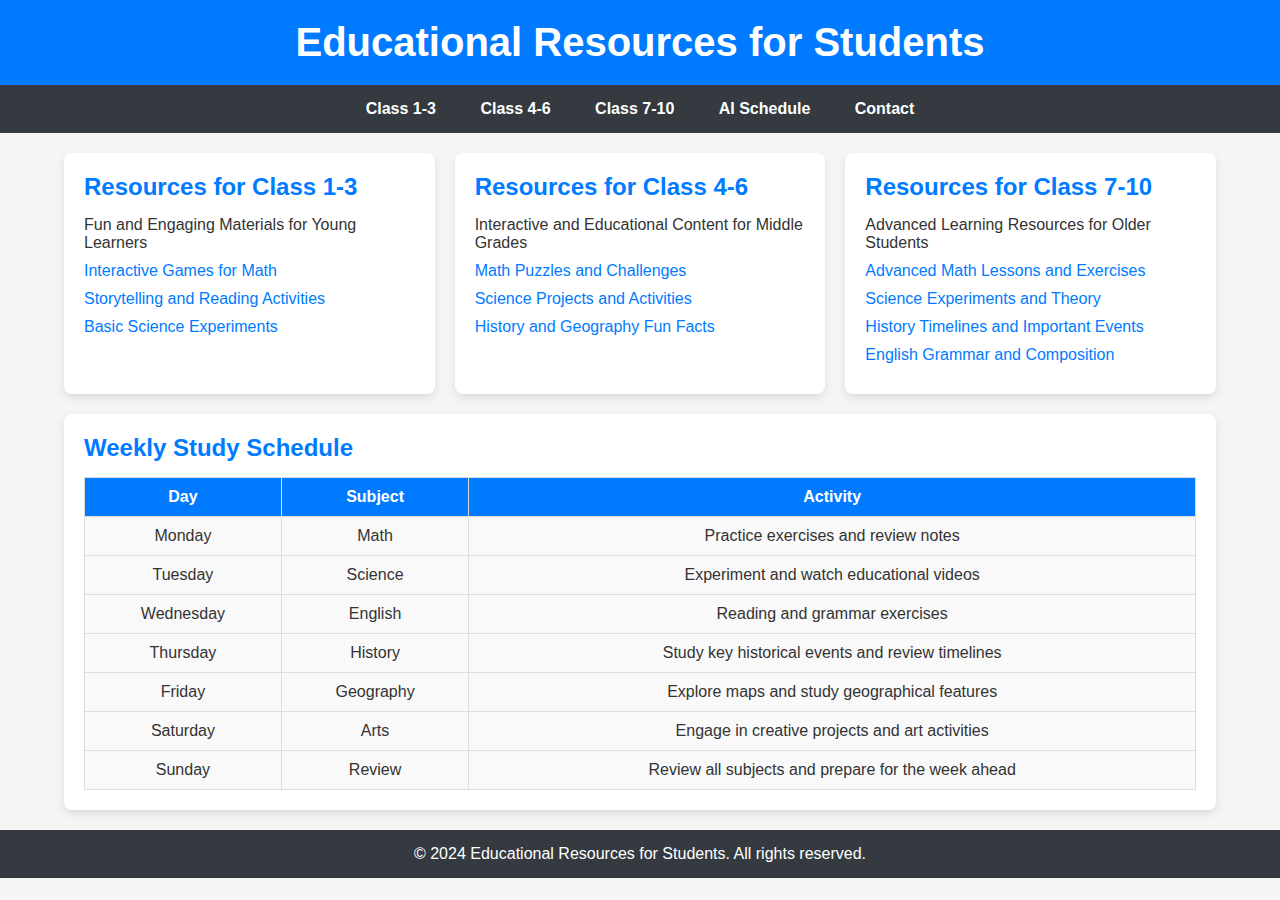
<file: study shedule/index.HTML>
<!DOCTYPE html>
<html lang="en">
<head>
    <meta charset="UTF-8">
    <meta name="viewport" content="width=device-width, initial-scale=1.0">
    <title>Educational Resources for Students</title>
    <link rel="stylesheet" href="styles.css">
</head>
<body>

    <header>
        <h1>Educational Resources for Students</h1>
    </header>

    <nav>
        <a href="#class1">Class 1-3</a>
        <a href="#class4">Class 4-6</a>
        <a href="#class7">Class 7-10</a>
        <a href="#schedule">AI Schedule</a>
        <a href="#contact">Contact</a>
    </nav>

    <div class="container">
        <div class="main-content">
            <!-- Class 1-3 Section -->
            <div id="class1" class="content-section">
                <h2>Resources for Class 1-3</h2>
                <p class="age-group">Fun and Engaging Materials for Young Learners</p>
                <ul>
                    <li><a href="class1.html">Interactive Games for Math</a></li>
                    <li><a href="class1.html#storytelling">Storytelling and Reading Activities</a></li>
                    <li><a href="class1.html#science">Basic Science Experiments</a></li>
                </ul>
            </div>

            <!-- Class 4-6 Section -->
            <div id="class4" class="content-section">
                <h2>Resources for Class 4-6</h2>
                <p class="age-group">Interactive and Educational Content for Middle Grades</p>
                <ul>
                    <li><a href="class4.html#math">Math Puzzles and Challenges</a></li>
                    <li><a href="class4.html#science">Science Projects and Activities</a></li>
                    <li><a href="class4.html#history">History and Geography Fun Facts</a></li>
                </ul>
            </div>

            <!-- Class 7-10 Section -->
            <div id="class7" class="content-section">
                <h2>Resources for Class 7-10</h2>
                <p class="age-group">Advanced Learning Resources for Older Students</p>
                <ul>
                    <li><a href="class7.html#math">Advanced Math Lessons and Exercises</a></li>
                    <li><a href="class7.html#science">Science Experiments and Theory</a></li>
                    <li><a href="class7.html#history">History Timelines and Important Events</a></li>
                    <li><a href="class7.html#english">English Grammar and Composition</a></li>
                </ul>
            </div>
        </div>

        <!-- AI Schedule Section -->
        <div id="schedule" class="schedule">
            <h2>Weekly Study Schedule</h2>
            <table>
                <thead>
                    <tr>
                        <th>Day</th>
                        <th>Subject</th>
                        <th>Activity</th>
                    </tr>
                </thead>
                <tbody>
                    <tr>
                        <td>Monday</td>
                        <td>Math</td>
                        <td>Practice exercises and review notes</td>
                    </tr>
                    <tr>
                        <td>Tuesday</td>
                        <td>Science</td>
                        <td>Experiment and watch educational videos</td>
                    </tr>
                    <tr>
                        <td>Wednesday</td>
                        <td>English</td>
                        <td>Reading and grammar exercises</td>
                    </tr>
                    <tr>
                        <td>Thursday</td>
                        <td>History</td>
                        <td>Study key historical events and review timelines</td>
                    </tr>
                    <tr>
                        <td>Friday</td>
                        <td>Geography</td>
                        <td>Explore maps and study geographical features</td>
                    </tr>
                    <tr>
                        <td>Saturday</td>
                        <td>Arts</td>
                        <td>Engage in creative projects and art activities</td>
                    </tr>
                    <tr>
                        <td>Sunday</td>
                        <td>Review</td>
                        <td>Review all subjects and prepare for the week ahead</td>
                    </tr>
                </tbody>
            </table>
        </div>
    </div>

    <footer>
        <p>&copy; 2024 Educational Resources for Students. All rights reserved.</p>
    </footer>

</body>
</html>
</file>
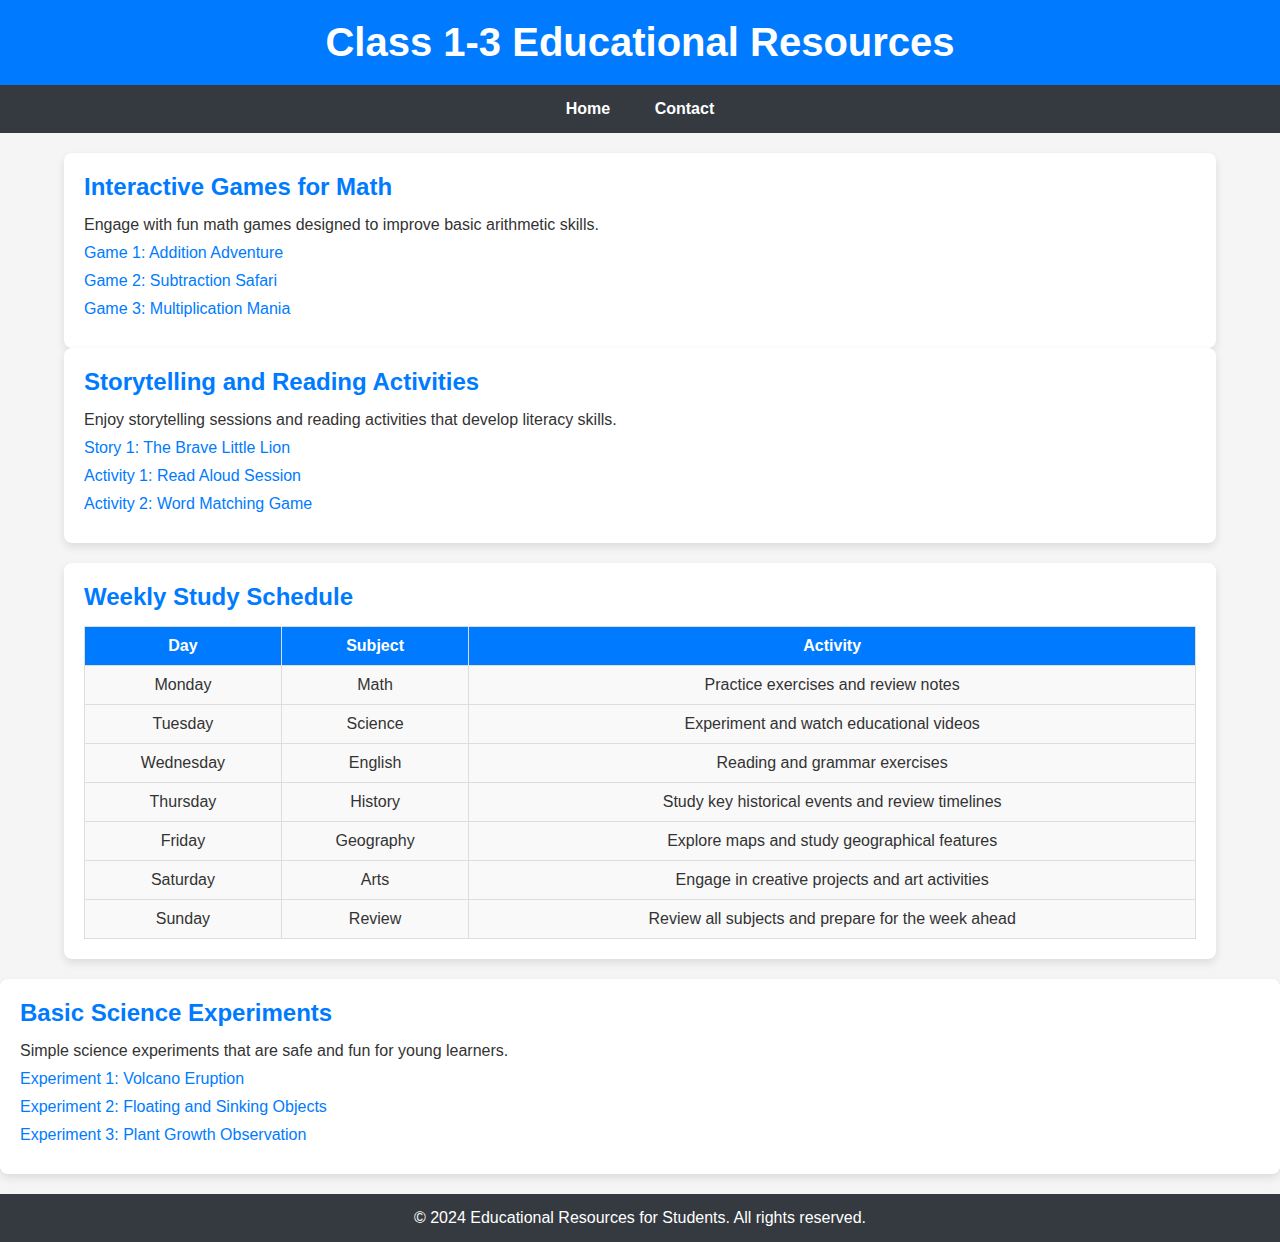
<file: study shedule/class1.html>
<!DOCTYPE html>
<html lang="en">
<head>
    <meta charset="UTF-8">
    <meta name="viewport" content="width=device-width, initial-scale=1.0">
    <title>Class 1-3 Resources</title>
    <link rel="stylesheet" href="styles.css">
</head>
<body>

    <header>
        <h1>Class 1-3 Educational Resources</h1>
    </header>

    <nav>
        <a href="index.html">Home</a>
        <a href="#contact">Contact</a>
    </nav>

    <div class="container">
        <div class="content-section">
            <h2 id="math">Interactive Games for Math</h2>
            <p>Engage with fun math games designed to improve basic arithmetic skills.</p>
            <ul>
                <li><a href="#">Game 1: Addition Adventure</a></li>
                <li><a href="#">Game 2: Subtraction Safari</a></li>
                <li><a href="#">Game 3: Multiplication Mania</a></li>
            </ul>
        </div>

        <div class="content-section">
            <h2 id="storytelling">Storytelling and Reading Activities</h2>
            <p>Enjoy storytelling sessions and reading activities that develop literacy skills.</p>
            <ul>
                <li><a href="#">Story 1: The Brave Little Lion</a></li>
                <li><a href="#">Activity 1: Read Aloud Session</a></li>
                <li><a href="#">Activity 2: Word Matching Game</a></li>
            </ul>
        </div>
  <!-- AI Schedule Section -->
        <div id="schedule" class="schedule">
            <h2>Weekly Study Schedule</h2>
            <table>
                <thead>
                    <tr>
                        <th>Day</th>
                        <th>Subject</th>
                        <th>Activity</th>
                    </tr>
                </thead>
                <tbody>
                    <tr>
                        <td>Monday</td>
                        <td>Math</td>
                        <td>Practice exercises and review notes</td>
                    </tr>
                    <tr>
                        <td>Tuesday</td>
                        <td>Science</td>
                        <td>Experiment and watch educational videos</td>
                    </tr>
                    <tr>
                        <td>Wednesday</td>
                        <td>English</td>
                        <td>Reading and grammar exercises</td>
                    </tr>
                    <tr>
                        <td>Thursday</td>
                        <td>History</td>
                        <td>Study key historical events and review timelines</td>
                    </tr>
                    <tr>
                        <td>Friday</td>
                        <td>Geography</td>
                        <td>Explore maps and study geographical features</td>
                    </tr>
                    <tr>
                        <td>Saturday</td>
                        <td>Arts</td>
                        <td>Engage in creative projects and art activities</td>
                    </tr>
                    <tr>
                        <td>Sunday</td>
                        <td>Review</td>
                        <td>Review all subjects and prepare for the week ahead</td>
                    </tr>
                </tbody>
            </table>
        </div>
    </div>

        <div class="content-section">
            <h2 id="science">Basic Science Experiments</h2>
            <p>Simple science experiments that are safe and fun for young learners.</p>
            <ul>
                <li><a href="#">Experiment 1: Volcano Eruption</a></li>
                <li><a href="#">Experiment 2: Floating and Sinking Objects</a></li>
                <li><a href="#">Experiment 3: Plant Growth Observation</a></li>
            </ul>
        </div>
    </div>

    <footer>
        <p>&copy; 2024 Educational Resources for Students. All rights reserved.</p>
    </footer>

</body>
</html>
</file>
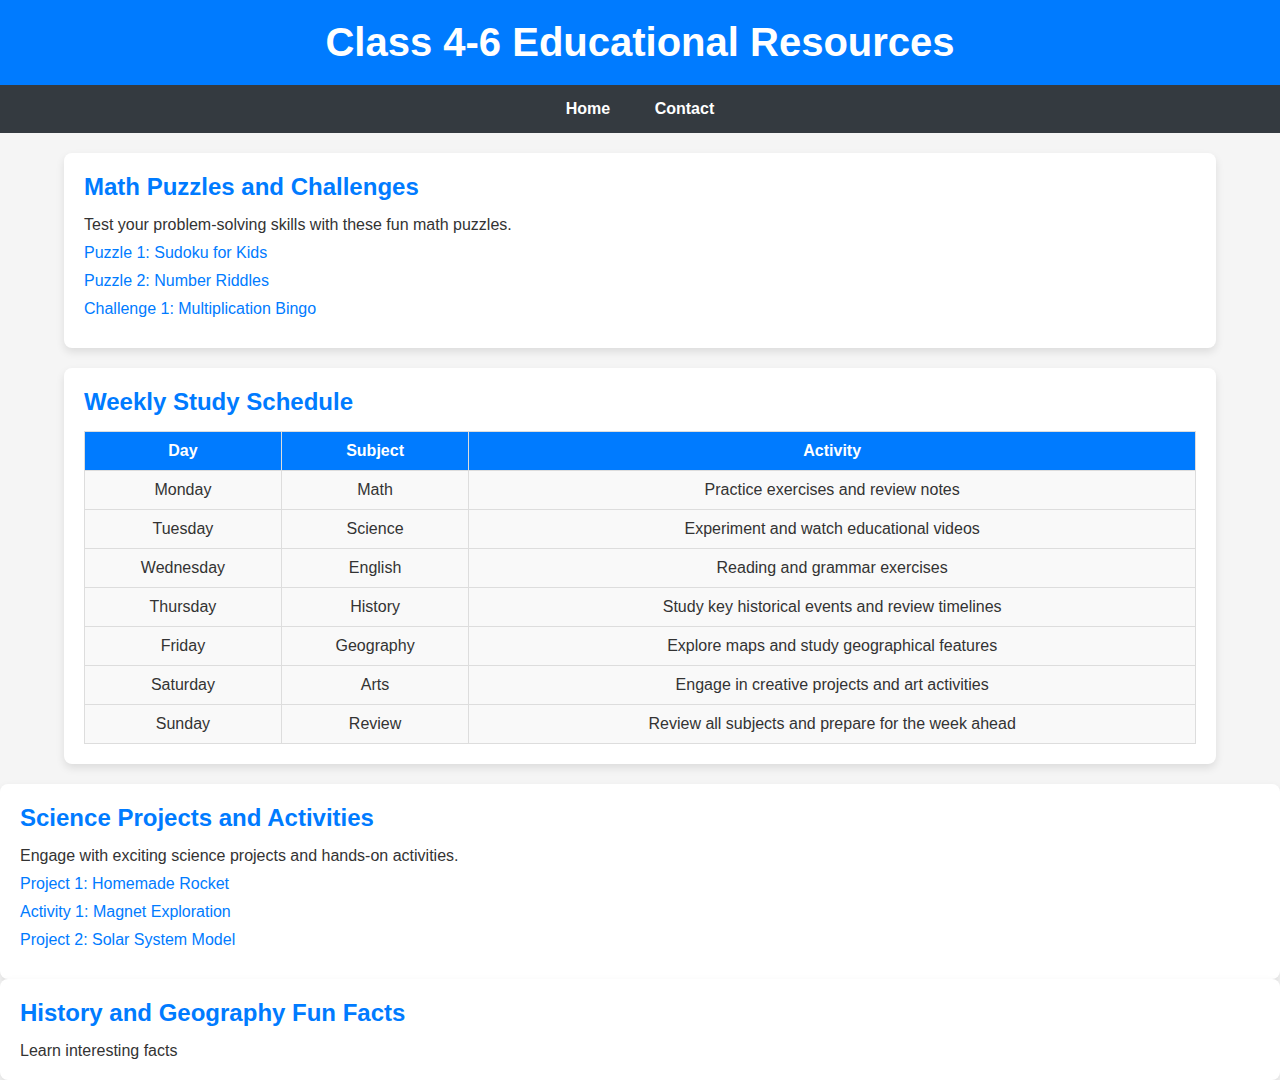
<file: study shedule/class4.html>
<!DOCTYPE html>
<html lang="en">
<head>
    <meta charset="UTF-8">
    <meta name="viewport" content="width=device-width, initial-scale=1.0">
    <title>Class 4-6 Resources</title>
    <link rel="stylesheet" href="styles.css">
</head>
<body>

    <header>
        <h1>Class 4-6 Educational Resources</h1>
    </header>

    <nav>
        <a href="index.html">Home</a>
        <a href="#contact">Contact</a>
    </nav>

    <div class="container">
        <div class="content-section">
            <h2 id="math">Math Puzzles and Challenges</h2>
            <p>Test your problem-solving skills with these fun math puzzles.</p>
            <ul>
                <li><a href="#">Puzzle 1: Sudoku for Kids</a></li>
                <li><a href="#">Puzzle 2: Number Riddles</a></li>
                <li><a href="#">Challenge 1: Multiplication Bingo</a></li>
            </ul>
        </div>
  <!-- AI Schedule Section -->
        <div id="schedule" class="schedule">
            <h2>Weekly Study Schedule</h2>
            <table>
                <thead>
                    <tr>
                        <th>Day</th>
                        <th>Subject</th>
                        <th>Activity</th>
                    </tr>
                </thead>
                <tbody>
                    <tr>
                        <td>Monday</td>
                        <td>Math</td>
                        <td>Practice exercises and review notes</td>
                    </tr>
                    <tr>
                        <td>Tuesday</td>
                        <td>Science</td>
                        <td>Experiment and watch educational videos</td>
                    </tr>
                    <tr>
                        <td>Wednesday</td>
                        <td>English</td>
                        <td>Reading and grammar exercises</td>
                    </tr>
                    <tr>
                        <td>Thursday</td>
                        <td>History</td>
                        <td>Study key historical events and review timelines</td>
                    </tr>
                    <tr>
                        <td>Friday</td>
                        <td>Geography</td>
                        <td>Explore maps and study geographical features</td>
                    </tr>
                    <tr>
                        <td>Saturday</td>
                        <td>Arts</td>
                        <td>Engage in creative projects and art activities</td>
                    </tr>
                    <tr>
                        <td>Sunday</td>
                        <td>Review</td>
                        <td>Review all subjects and prepare for the week ahead</td>
                    </tr>
                </tbody>
            </table>
        </div>
    </div>

        <div class="content-section">
            <h2 id="science">Science Projects and Activities</h2>
            <p>Engage with exciting science projects and hands-on activities.</p>
            <ul>
                <li><a href="#">Project 1: Homemade Rocket</a></li>
                <li><a href="#">Activity 1: Magnet Exploration</a></li>
                <li><a href="#">Project 2: Solar System Model</a></li>
            </ul>
        </div>

        <div class="content-section">
            <h2 id="history">History and Geography Fun Facts</h2>
            <p>Learn interesting facts
</file>
<file: study shedule/styles.css>
/* Reset some default styles */
* {
    margin: 0;
    padding: 0;
    box-sizing: border-box;
}

body {
    font-family: 'Arial', sans-serif;
    color: #333;
    background-color: #f5f5f5;
}

header {
    background-color: #007BFF;
    color: white;
    padding: 20px 0;
    text-align: center;
}

header h1 {
    font-size: 2.5em;
    margin: 0;
}

nav {
    background-color: #343A40;
    color: white;
    padding: 15px 0;
    text-align: center;
}

nav a {
    color: white;
    padding: 12px 20px;
    text-decoration: none;
    font-weight: bold;
    transition: background-color 0.3s ease;
}

nav a:hover {
    background-color: #495057;
}

.container {
    width: 90%;
    max-width: 1200px;
    margin: 20px auto;
}

.main-content {
    display: flex;
    flex-wrap: wrap;
    gap: 20px;
}

.content-section {
    background: white;
    padding: 20px;
    border-radius: 8px;
    box-shadow: 0 4px 8px rgba(0, 0, 0, 0.1);
    flex: 1;
    min-width: 280px;
}

.content-section h2 {
    color: #007BFF;
    margin-bottom: 15px;
}

ul {
    list-style: none;
}

ul li {
    margin: 10px 0;
}

ul li a {
    color: #007BFF;
    text-decoration: none;
}

ul li a:hover {
    text-decoration: underline;
}

.schedule {
    background: #ffffff;
    padding: 20px;
    border-radius: 8px;
    box-shadow: 0 4px 8px rgba(0, 0, 0, 0.1);
    margin: 20px 0;
}

.schedule h2 {
    color: #007BFF;
    margin-bottom: 15px;
}

table {
    width: 100%;
    border-collapse: collapse;
}

table, th, td {
    border: 1px solid #ddd;
}

th, td {
    padding: 10px;
    text-align: center;
}

th {
    background-color: #007BFF;
    color: white;
}

td {
    background-color: #f9f9f9;
}

footer {
    background-color: #343A40;
    color: white;
    text-align: center;
    padding: 15px 0;
    position: relative;
    bottom: 0;
    width: 100%;
    margin-top: 20px;
}

footer p {
    margin: 0;
}

/* Responsive Design */
@media (max-width: 768px) {
    .main-content {
        flex-direction: column;
    }

    nav a {
        display: block;
        margin: 5px 0;
    }
}
</file>
